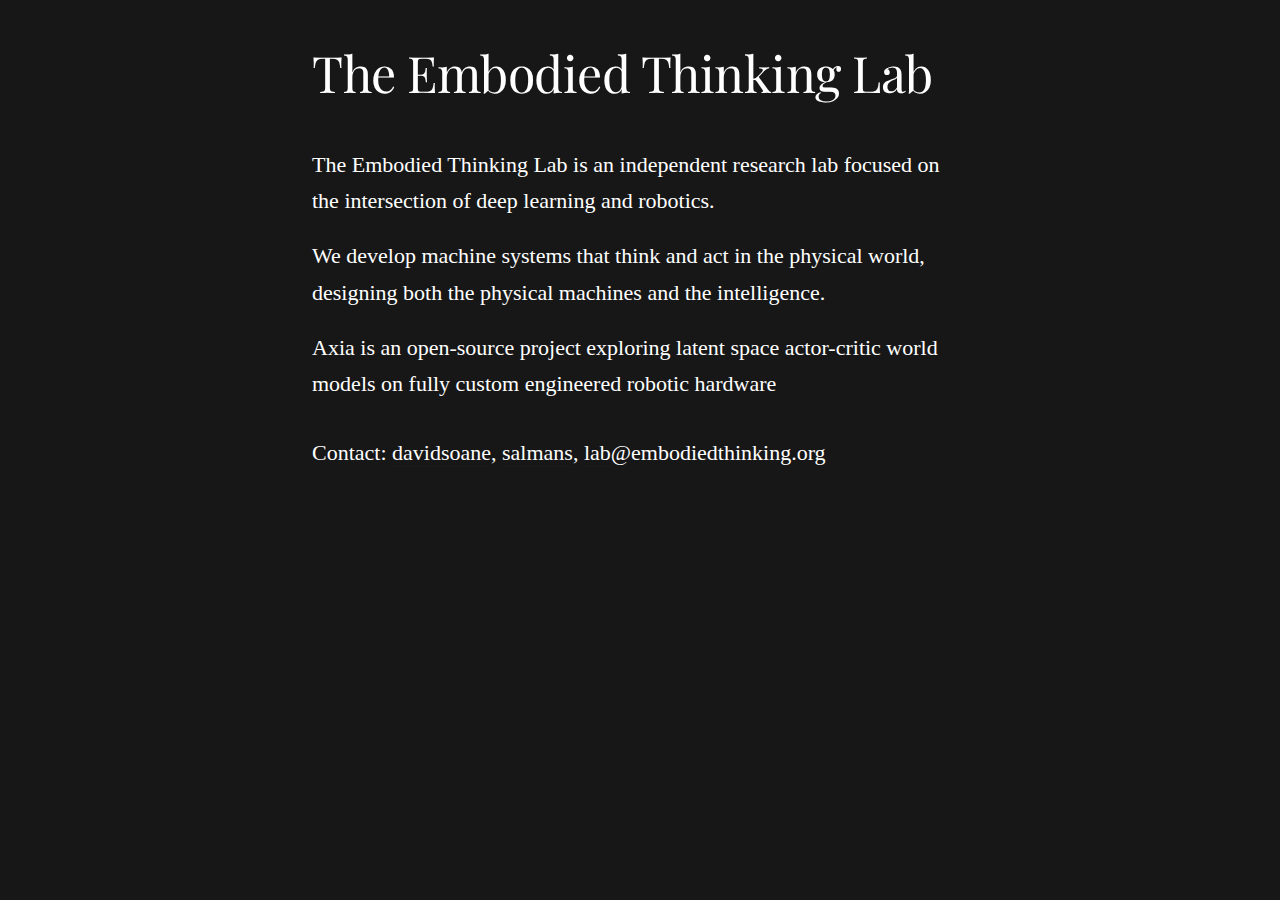
<file: index.html>
<!DOCTYPE html>
<html lang="en">

<head>
    <meta charset="utf-8">
    <meta name="viewport" content="width=device-width, initial-scale=1.0, maximum-scale=5">
    <meta name="keywords" content="embodied ai, robotics, machine learning">
    <meta name="author" content="The Embodied Thinking Lab">
    <meta name="description" content="Independent Research Lab focused on deep learning and robotics">
    <link rel="stylesheet" href="index.css">

    <title>Embodied Thinking</title>
</head>

<body>
    <a href="index.html"><h1>The Embodied Thinking Lab</h1></a>


    <p>
        The Embodied Thinking Lab is an independent research lab focused on 
        the intersection of deep learning and robotics.
    </p>
    
    <p>
        We develop machine systems that think and act in the physical world, 
        designing both the physical machines and the intelligence.
    </p>
    
        <p style="margin-bottom: 0;"> 
            Axia is an open-source project 
            exploring latent space actor-critic world models on fully custom engineered robotic hardware
        </p>
    
    <p class="contact-line">
        Contact: 
        <a class="email-button" href="mailto:davidsoane@embodiedthinking.org">davidsoane</a>, 
        <a class="email-button" href="mailto:salmans@embodiedthinking.org">salmans</a>, 
        <a class="email-button" href="mailto:lab@embodiedthinking.org">lab</a>@embodiedthinking.org
    </p>
<!--     
    <a href="/blog.html" class="nav-button">Blog</a>
    <a href="/research.html" class="nav-button">Research</a> -->



</body>
    
</html>
</file>
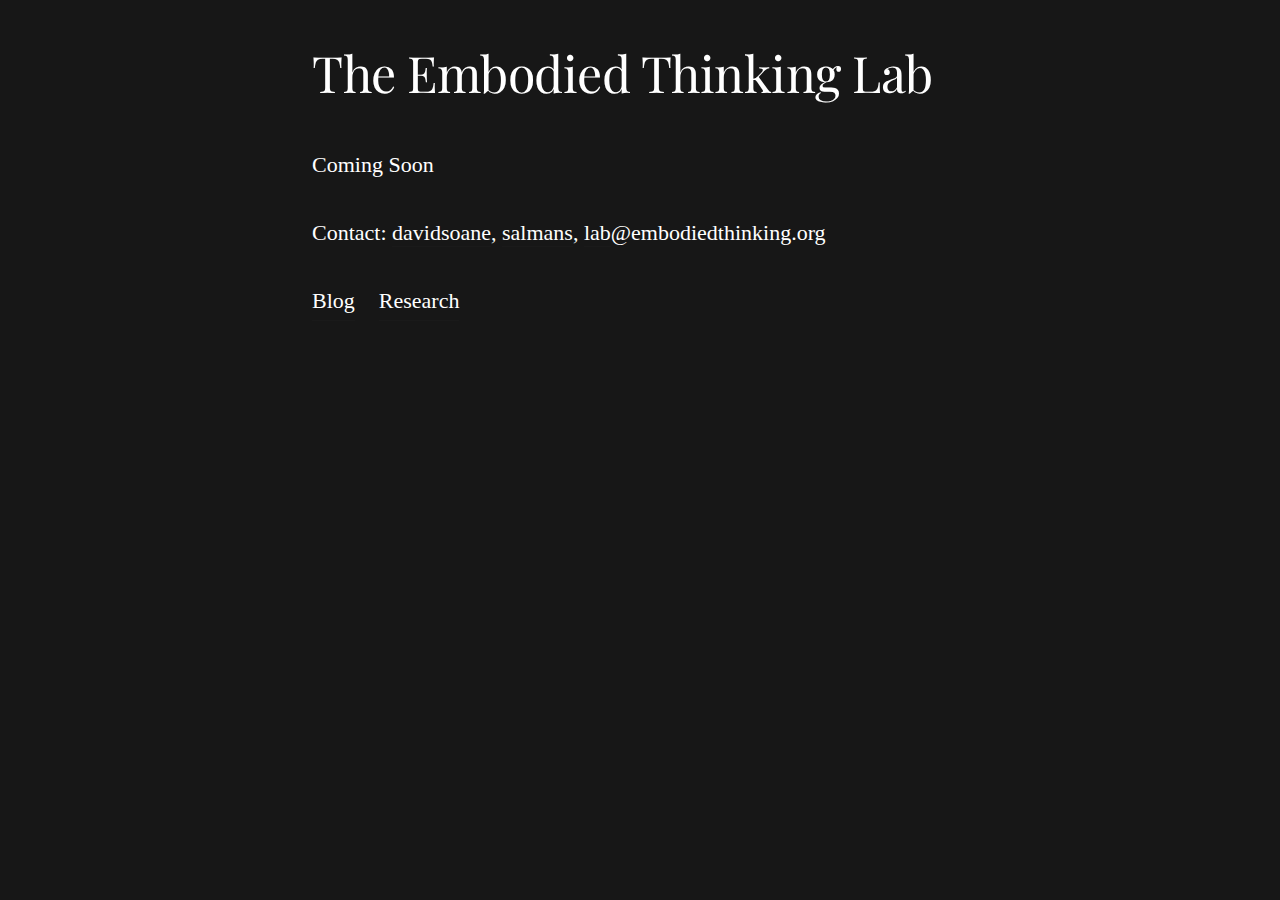
<file: blog.html>
<!DOCTYPE html>
<html lang="en">

<head>
    <meta charset="utf-8">
    <meta name="viewport" content="width=device-width, initial-scale=1.0, maximum-scale=5">
    <meta name="keywords" content="embodied ai, robotics, machine learning">
    <meta name="author" content="The Embodied Thinking Lab">
    <meta name="description" content="Independent Research Lab focused on deep learning and robotics">
    <link rel="stylesheet" href="index.css">

    <title>Embodied Thinking</title>
</head>

<body>

<body>
    <a href="index.html"><h1>The Embodied Thinking Lab</h1></a>
    
    <p class="">Coming Soon</p>

    <p class="contact-line">
        Contact: 
        <a href="mailto:davidsoane@embodiedthinking.org">davidsoane</a>, 
        <a href="mailto:salmans@embodiedthinking.org">salmans</a>, 
        <a href="mailto:lab@embodiedthinking.org">lab</a>@embodiedthinking.org
    </p>
    
    <nav>
        <a href="/blog.html">Blog</a>
        <a href="/research.html">Research</a>
    </nav>
</body>
    
</body>
</html>
</file>
<file: index.css>
@import url('https://fonts.googleapis.com/css2?family=Playfair+Display:ital,wght@0,400..900;1,400..900&display=swap');
@import url('https://fonts.googleapis.com/css2?family=Yarndings+20&display=swap');

* {
    margin: 0;
    padding: 0;
    box-sizing: border-box;
}

body {
    background: #171717;
    color: white;
    line-height: 1.65;
    padding: 2rem;
    max-width: 720px;
    margin: 0 auto;
    font-size: 22px;
    transition: background-color 0.3s ease, color 0.3s ease;
}

.yarndings {
    font-family: "Yarndings 20", system-ui;
}

h1 {
    font-family: "Playfair Display", serif;

    font-size: 1.5rem;
    font-weight: 400;
    font-size: 50px;
    margin-bottom: 2rem;
    letter-spacing: -0.01em;
}

p {
    margin-bottom: 1.2rem;
}

.focus {
    margin: 2rem 0;
    padding-left: 1rem;
    border-left: 2px solid #171717;
    transition: border-color 0.3s ease;
}

body.dark .focus {
    border-left-color: #e5e5e5;
}

.contact-line {
    margin: 2rem 0;
}

nav {
    margin-top: 0.5rem;
    display: flex;
    gap: 1.5rem;
}

a {
    color: white;
    text-decoration: none;
    border-bottom: 1px solid #1a1a1a;
    padding-bottom: 1px;
    transition: opacity 0.2s ease, color 0.3s ease, border-color 0.3s ease;
}

a:hover {
    opacity: 0.6;
}


@media (max-width: 640px) {
    body {
        padding: 1.5rem;
        font-size: 14px;
    }
    
    h1 {
        font-size: 1.3rem;
    }
    
    nav {
        flex-direction: column;
        gap: 0.8rem;
    }
}

select {
    font-family: 'SF Mono', 'Monaco', 'Cascadia Code', 'Courier New', monospace;
    background-color: #fafafa;
    border-color: #fafafa;
    border-radius: 4px;
    font-size: 15px;
    cursor: pointer;
    transition: background-color 0.3s ease, border-color 0.3s ease, color 0.3s ease;
}


select:focus {
    outline: none;
}

option {
    font-family: 'SF Mono', 'Monaco', 'Cascadia Code', 'Courier New', monospace;
    padding: 4px;
}

option:checked {
    background: #2a2a2a;
    color: #fafafa;
}
</file>
